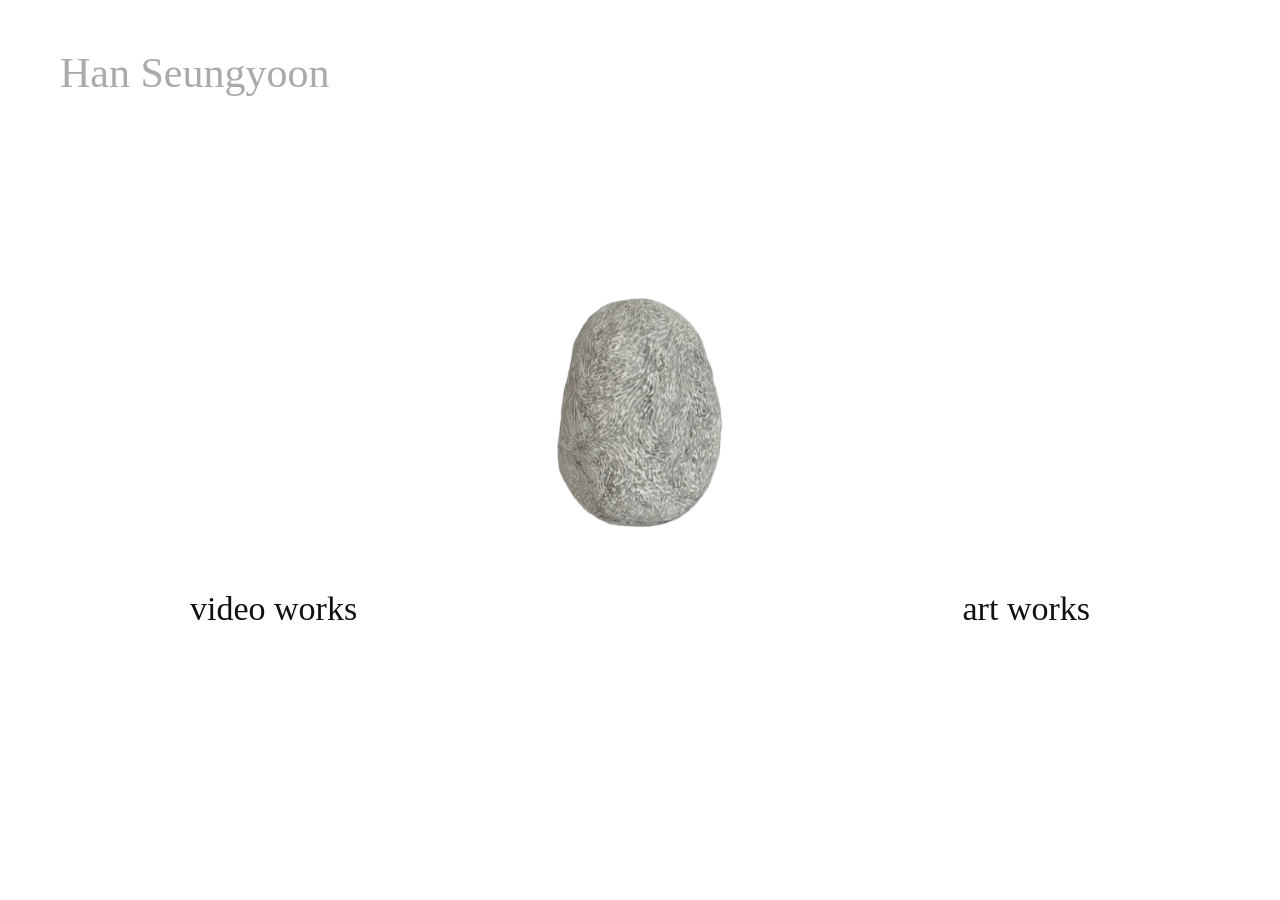
<file: index.html>
<!DOCTYPE html>
<html lang="ko">
<head>
  <meta charset="UTF-8">
  <meta name="viewport" content="width=device-width, initial-scale=1.0">

  <title>Han Seungyoon</title>

  <!-- Google Fonts -->
  <link href="https://fonts.googleapis.com/css2?family=Nanum+Gothic:wght@400;700&family=Noto+Sans+KR:wght@300;400;500;600;700&display=swap" rel="stylesheet">

  <!-- 홈페이지 CSS -->
  <link rel="stylesheet" href="./assets/css/home.css">
</head>

<body>
  <main class="home">

    <!-- 이름 -->
    <h1 class="home-title">Han Seungyoon</h1>

    <!-- 중앙 콘텐츠 -->
    <div class="home-center">

      <!-- 회전하는 돌 -->
      <img
        id="rotating-stone"
        class="stone"
        src="./assets/images/back-and-belly/back-and-belly_01.png"
        alt="등과 배"
      >

      <!-- 메뉴 -->
      <nav class="home-nav">
  		<a href="./video/index.html">video works</a>
  		<a href="./art/index.html">art works</a>
	  </nav>

    </div>
  </main>

  <!-- 홈페이지 JavaScript -->
  <script src="./assets/js/home.js"></script>
</body>
</html>
</file>
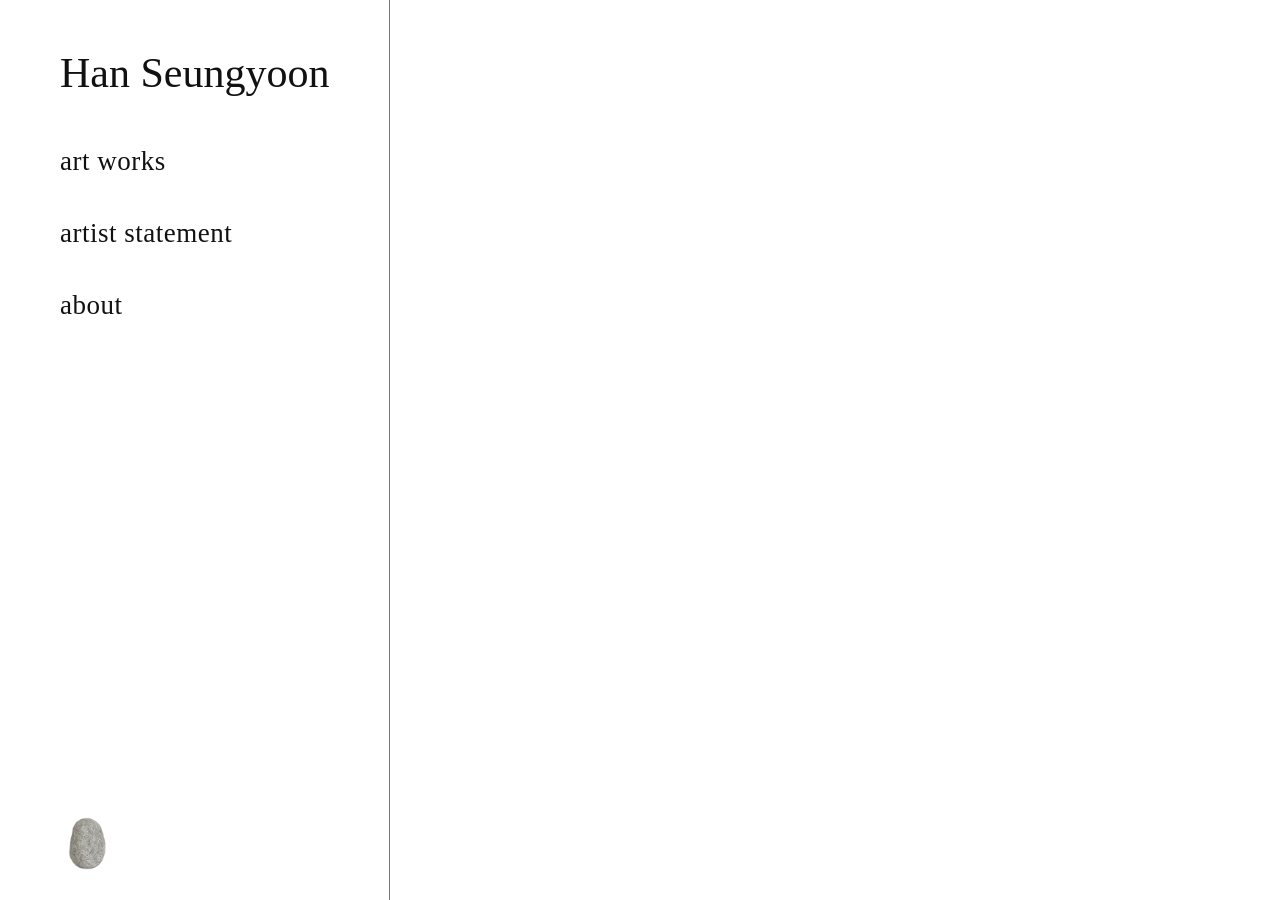
<file: art/index.html>
<!DOCTYPE html>
<html lang="ko">
<head>
  <meta charset="UTF-8">
  <meta name="viewport" content="width=device-width, initial-scale=1.0">
  <title>Art Works | Han Seungyoon</title>
  <link rel="stylesheet" href="../assets/css/art.css">
</head>

<body class="art">
  <div class="layout" id="layout">

    <aside class="sidebar">
      <h1 id="reset-page">Han Seungyoon</h1>

      <nav class="menu">
        <button type="button" data-section="works">art works</button>
        <button type="button" data-section="statement">artist statement</button>
        <button type="button" data-section="about">about</button>
      </nav>

      <a class="home-stone" href="../index.html" aria-label="Home">
        <img
        class="sidebar-stone"
        src="../assets/images/back-and-belly/back-and-belly_01.png"
        alt="Home"
        >
      </a>
    </aside>

    <main class="work-list" id="work-list"></main>

    <section class="work-content" id="work-content"></section>

  </div>

  <script src="../assets/js/art.js"></script>
</body>
</html>
</file>
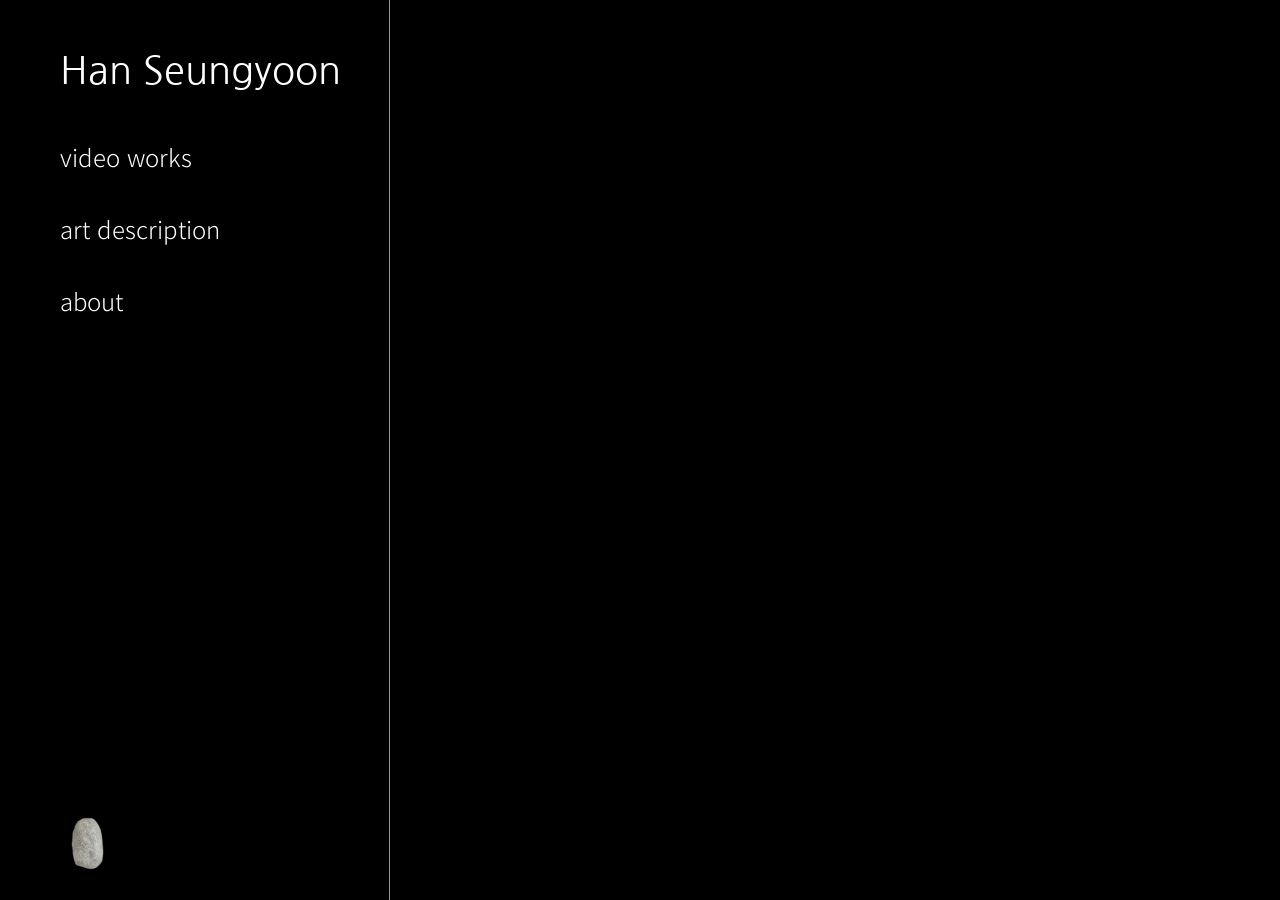
<file: video/index.html>
<!DOCTYPE html>
<html lang="ko">
<head>
  <meta charset="UTF-8">
  <meta name="viewport" content="width=device-width, initial-scale=1.0">
  <title>Video Works | Han Seungyoon</title>
  <link rel="stylesheet" href="../assets/css/video.css">
</head>

<body class="video">
  <div class="layout" id="layout">

    <aside class="sidebar">
      <h1 id="reset-page">Han Seungyoon</h1>

      <nav class="menu">
        <button type="button" data-section="works">video works</button>
        <button type="button" data-section="statement">art description</button>
        <button type="button" data-section="about">about</button>
      </nav>

        <a class="home-stone" href="../index.html" aria-label="Home">
        <img
        class="sidebar-stone"
        src="../assets/images/back-and-belly/back-and-belly_01.png"
        alt="Home"
        >
      </a>
    </aside>

    <main class="work-list" id="work-list"></main>

    <section class="work-content" id="work-content"></section>

  </div>

  <script src="../assets/js/video.js"></script>
</body>
</html>
</file>
<file: assets/css/home.css>
/* 기본 설정 */
* {
  box-sizing: border-box;
}

html, body {
  margin: 0;
  width: 100%;
  min-height: 100%;
}

body {
  background-color: #fff;
  color: #111;
  font-family: "Times New Roman", serif;
  transition: background-color 0.25s ease, color 0.25s ease;
}

/* 홈페이지 전체 */
.home {
  position: relative;
  width: 100%;
  height: 100dvh;
  min-height: 500px;
}

/* 이름 */
.home-title {
  position: absolute;
  top: 48px;
  left: 60px;
  margin: 0;
  font-family: "Times New Roman", serif;
  font-size: 42px;
  font-weight: 400;
  line-height: 1.2;
  color: #aaa;
}

/* 중앙 이미지 및 메뉴 */
.home-center {
  position: absolute;
  top: 50%;
  left: 50%;
  transform: translate(-50%, -50%);
  width: min(900px, 90vw);
  display: flex;
  flex-direction: column;
  align-items: center;
}

/* 회전하는 돌 */
.stone {
  width: 250px;
  max-width: 65vw;
  height: auto;
  display: block;
  object-fit: contain;
}

/* 메뉴 */
.home-nav {
  width: 100%;
  height: 50px;
  display: flex;
  align-items: center;
  justify-content: space-between;
  margin-top: 25px;
}

.home-nav a {
  color: inherit;
  text-decoration: none;
  font-family: "Times New Roman", serif;
  font-size: 34px;
  font-weight: 400;
  line-height: 1;
  transition: color 0.25s ease;
}

/* VIDEO 모드 */
body.video-mode {
  background-color: #000;
  color: #fff;
  font-family: "Noto Sans KR", sans-serif;
}

body.video-mode .home-title {
  font-family: "Nanum Gothic", sans-serif;
  font-size: 38px;
  font-weight: 400;
  color: #666;
}

body.video-mode .home-nav a {
  font-family: "Noto Sans KR", sans-serif;
  font-size: 31px;
  font-weight: 300;
}

/* 모바일 */
@media (max-width: 680px) {
  .home-title {
    top: 30px;
    left: 20px;
    font-size: 28px;
  }

  .home-center {
    width: 90vw;
  }

  .stone {
    width: 300px;
    max-width: 75vw;
  }

  .home-nav a {
    font-size: 20px;
  }
}
</file>
<file: assets/css/art.css>
@import url('https://fonts.googleapis.com/css2?family=Nanum+Myeongjo:wght@400;700&display=swap');

/* 기본 설정 */
* {
  box-sizing: border-box;
}

html, body {
  margin: 0;
  min-height: 100%;
}

body {
  background: #fff;
  color: #111;
  font-family: "Times New Roman", "Nanum Myeongjo", serif;
  font-weight: 400;
}

button {
  font: inherit;
  color: inherit;
}

/* 전체 레이아웃 */
.layout {
  display: flex;
  height: 100dvh;
  min-height: 420px;
  overflow: hidden;
}

/* 왼쪽 메뉴 */
.sidebar {
  width: 390px;
  flex: 0 0 390px;
  min-width: 0;
  border-right: 1px solid #777;
  padding: 48px 0 24px 60px;
  display: flex;
  flex-direction: column;
}

.sidebar h1 {
  font-size: 42px;
  font-weight: 400;
  line-height: 1.2;
  white-space: nowrap;
  margin: 0 20px 42px 0;
}

/* ART / VIDEO 공통 메뉴 높이 */
.menu {
  display: flex;
  flex-direction: column;
  gap: 30px;
}

.menu button {
  position: relative;
  width: 100%;
  height: 42px;
  flex: 0 0 42px;
  border: 0;
  background: none;
  text-align: left;
  cursor: pointer;
  padding: 4px 15px 4px 0;
  font-size: 24px;
  font-weight: 400;
  line-height: 1.25;
}

.menu button.active,
.menu button:hover {
  font-weight: 700;
}

.menu button.active::after,
.work-item.active::after {
  content: "";
  position: absolute;
  bottom: 0;
  left: 0;
  right: 0;
  border-bottom: 1px solid #777;
}

/* 홈 버튼 */
.home-stone {
  margin-top: auto;
  display: block;
  width: 55px;
  height: 65px;
  text-decoration: none;
}

.home-stone img {
  width: 100%;
  height: 100%;
  object-fit: contain;
}

.fallback-stone {
  display: block;
  color: #aaa;
  font-size: 40px;
}

/* 가운데 작품 목차 */
.work-list {
  flex: 0 0 0;
  width: 0;
  min-width: 0;
  overflow: hidden;
  border-right: 0;
  transition: flex-basis 0.3s ease, width 0.3s ease;
}

.layout.works-mode .work-list {
  width: 390px;
  flex-basis: 390px;
  border-right: 1px solid #777;
  overflow-y: auto;
  overflow-x: hidden;
  padding: 0 0 35px 60px;
}

.work-list-inner {
  padding-top: var(--menu-baseline-top, 238px);
}

.work-group {
  margin: 0 0 46px;
}

.work-group h2 {
  font-size: 23px;
  font-weight: 400;
  font-style: italic;
  line-height: 1.25;
  margin: 0 0 20px;
}

.work-item {
  position: relative;
  display: block;
  width: 100%;
  padding: 3px 15px 5px 0;
  margin: 0 0 11px;
  border: 0;
  background: none;
  text-align: left;
  cursor: pointer;
  font-size: 16px;
  font-weight: 400;
  line-height: 1.45;
  overflow-wrap: anywhere;
  word-break: keep-all;
}

.work-item:hover,
.work-item.active {
  font-weight: 700;
}

/* 오른쪽 작품 영역 */
.work-content {
  flex: 1;
  min-width: 0;
  overflow-y: auto;
  overflow-x: hidden;
}

.layout.works-mode .work-content {
  padding: var(--content-top, 145px) 55px 60px;
}

.layout.info-mode .work-content {
  padding: var(--menu-baseline-top, 238px) 60px 60px;
}

.work-content:empty {
  padding: 0 !important;
}

/* 작품 이미지 */
.artwork-figure {
  margin: 0 0 42px;
}

.artwork-image {
  display: block;
  width: 100%;
  height: auto;
  object-fit: contain;
}

.artwork-caption {
  font-size: 13px;
  line-height: 1.7;
  text-align: center;
  margin-top: 12px;
}

.image-placeholder {
  min-height: 250px;
  background: #eee;
  display: grid;
  place-items: center;
  color: #888;
  text-align: center;
  padding: 20px;
}

/* 작가노트와 CV */
.text-section {
  max-width: 900px;
  font-size: 15px;
  line-height: 1.9;
}

.text-section h2 {
  font-size: 23px;
  font-style: italic;
  font-weight: 400;
  margin: 0 0 30px;
}

.text-section h3 {
  font-size: 17px;
  font-weight: 400;
  margin: 0 0 42px;
}

.text-section p {
  margin: 0 0 26px;
}

.cv-block {
  margin: 0 0 65px;
}

.contact-heading {
  margin-top: 70px !important;
}

/* 버튼 포커스 */
button:focus:not(:focus-visible) {
  outline: none;
}

button:focus-visible {
  outline: 2px solid #4b9eff;
  outline-offset: 2px;
}

/* 비디오 사이트 색상과 글꼴 */
body.video {
  background: #000;
  color: #fff;
  font-family: "Helvetica Neue", Helvetica, Arial, sans-serif;
  font-weight: 300;
}

body.video .sidebar,
body.video .layout.works-mode .work-list {
  border-color: #999;
}

body.video .sidebar h1 {
  font-weight: 300;
}

body.video .menu button {
  font-weight: 300;
}

body.video .menu button.active,
body.video .menu button:hover,
body.video .work-item.active,
body.video .work-item:hover {
  font-weight: 700;
}

body.video .work-group h2,
body.video .text-section h2 {
  font-weight: 300;
}

body.video .menu button.active::after,
body.video .work-item.active::after {
  border-color: #aaa;
}

body.video .image-placeholder {
  background: #181818;
  color: #aaa;
}

/* 중간 화면 */
@media (max-width: 1100px) {
  .sidebar {
    width: 270px;
    flex-basis: 270px;
    padding-left: 25px;
  }

  .sidebar h1 {
    font-size: 29px;
  }

  .menu button {
    font-size: 20px;
  }

  .layout.works-mode .work-list {
    width: 290px;
    flex-basis: 290px;
    padding-left: 25px;
  }

  .layout.works-mode .work-content {
    padding-left: 30px;
    padding-right: 30px;
  }

  .layout.info-mode .work-content {
    padding-left: 35px;
    padding-right: 35px;
  }
}

/* 작은 화면 */
@media (max-width: 680px) {
  .sidebar {
    width: 175px;
    flex-basis: 175px;
    padding: 26px 0 18px 15px;
  }

  .sidebar h1 {
    font-size: 19px;
    margin-bottom: 38px;
  }

  .menu {
    gap: 12px;
  }

  .menu button {
    height: 34px;
    flex-basis: 34px;
    font-size: 15px;
  }

  .layout.works-mode .work-list {
    width: 190px;
    flex-basis: 190px;
    padding-left: 15px;
  }

  .work-group h2 {
    font-size: 18px;
  }

  .work-item {
    font-size: 13px;
  }

  .layout.works-mode .work-content {
    padding-left: 16px;
    padding-right: 16px;
  }

  .layout.info-mode .work-content {
    padding-left: 20px;
    padding-right: 20px;
  }

  .text-section {
    font-size: 13px;
  }

  .home-stone {
    width: 38px;
    height: 46px;
  }
}

/* 작가노트 */
body:not(.video) .artist-statement {
  max-width: 900px;
}

/* 제목과 본문 사이 간격 */
body:not(.video) .artist-statement h3 {
  margin-bottom: 58px;
}

/* 작가노트 본문 */
body:not(.video) .statement-body {
  font-size: 14px;
  line-height: 1.85;
  padding-left: 55px;
  padding-right: 25px;
}

/* 문단 간격 */
body:not(.video) .statement-body p {
  margin: 0 0 26px;
  text-indent: 5em;
}

/* 작성일 - 오른쪽 아래 */
body:not(.video) .statement-date {
  margin-top: 32px;
  margin-bottom: 0;
  text-align: right;
  font-size: 12px;
  color: #aaa;
}

/* ART 사이트 - 글씨 크기 및 자간 */
body:not(.video) .sidebar h1 {
  font-size: 42px;
}

body:not(.video) .menu button {
  font-size: 27px;
  letter-spacing: 0.5px;
}

/* ART 사이트 - CV 간격 */

/* 이름과 학력 사이 */
body:not(.video) .cv-block p:first-child {
  margin-bottom: 48px;
}

/* 학력과 학교명 사이 */
body:not(.video) .cv-block p:nth-child(2) {
  margin-bottom: 12px;
}

/* 한국어 CV와 영어 CV 사이 */
body:not(.video) .cv-block {
  margin-bottom: 80px;
}

/* Contact 제목과 내용 간격 */
body:not(.video) .contact-heading {
  margin-top: 80px !important;
  margin-bottom: 36px;
}

/* Contact 연락처 간격 */
body:not(.video) .contact-heading ~ p {
  margin-bottom: 14px;
}

.sidebar h1 {
  cursor: pointer;
}

/* 왼쪽 아래 회전하는 돌 */
.home-stone .sidebar-stone {
  display: block;
  width: 100%;
  height: 100%;
  object-fit: contain;
}
</file>
<file: assets/css/video.css>
@import url("./art.css");

@import url('https://fonts.googleapis.com/css2?family=Nanum+Gothic:wght@400;700&family=Noto+Sans+KR:wght@300;400;500;600;700&display=swap');

/* =================================
   VIDEO 사이트 기본 설정
================================= */

body.video {
  background: #000;
  color: #fff;
  font-family: "Noto Sans KR", sans-serif;
  font-weight: 300;
}

/* 왼쪽 상단 이름 */
body.video .sidebar h1 {
  font-family: "Nanum Gothic", sans-serif;
  font-size: 38px;
  font-weight: 400;
}

/* =================================
   왼쪽 메뉴 - ART와 공통 정렬
================================= */

/* 메뉴 높이와 간격 */
body.video .menu {
  gap: 30px;
}

/* 메뉴 일반 상태 */
body.video .menu button {
  height: 42px;
  flex: 0 0 42px;
  font-weight: 300;
  letter-spacing: 0;
}

/* 선택된 메뉴 */
body.video .menu button.active {
  font-weight: 600;
  letter-spacing: 0.5px;
}

/* 선택되지 않은 메뉴에 마우스를 올렸을 때 */
body.video .menu button:hover:not(.active) {
  font-weight: 300;
  letter-spacing: 0;
}

/* =================================
   가운데 작품 목차
================================= */

/* 작품 카테고리 */
body.video .work-group h2 {
  font-weight: 300;
  letter-spacing: 0;
}

/* 작품 제목 - 일반 상태 */
body.video .work-item {
  font-weight: 300;
  letter-spacing: 0;
}

/* 작품 제목 - 선택 상태 */
body.video .work-item.active {
  font-weight: 600;
  letter-spacing: 0.5px;
}

/* 선택되지 않은 메뉴에 마우스를 올렸을 때 */
body.video .menu button:hover:not(.active) {
  font-weight: 600;
  letter-spacing: 0.5px;
}

/* =================================
   오른쪽 작품 설명
================================= */

body.video .text-section,
body.video .text-section h2,
body.video .text-section h3 {
  font-weight: 300;
}

/* =================================
   선 색상
================================= */

body.video .sidebar,
body.video .layout.works-mode .work-list {
  border-color: #999;
}

body.video .menu button.active::after,
body.video .work-item.active::after {
  border-color: #aaa;
}

/* =================================
   ABOUT - CV 간격
================================= */

/* 이름과 학력 사이 */
body.video .cv-block p:first-child {
  margin-bottom: 48px;
}

/* 학력과 학교명 사이 */
body.video .cv-block p:nth-child(2) {
  margin-bottom: 12px;
}

/* 한국어 CV와 영어 CV 사이 */
body.video .cv-block {
  margin-bottom: 80px;
}

/* Contact 제목과 내용 사이 */
body.video .contact-heading {
  margin-top: 80px !important;
  margin-bottom: 36px;
}

/* Contact 연락처 간격 */
body.video .contact-heading ~ p {
  margin-bottom: 14px;
}

.sidebar h1 {
  cursor: pointer;
}
</file>
